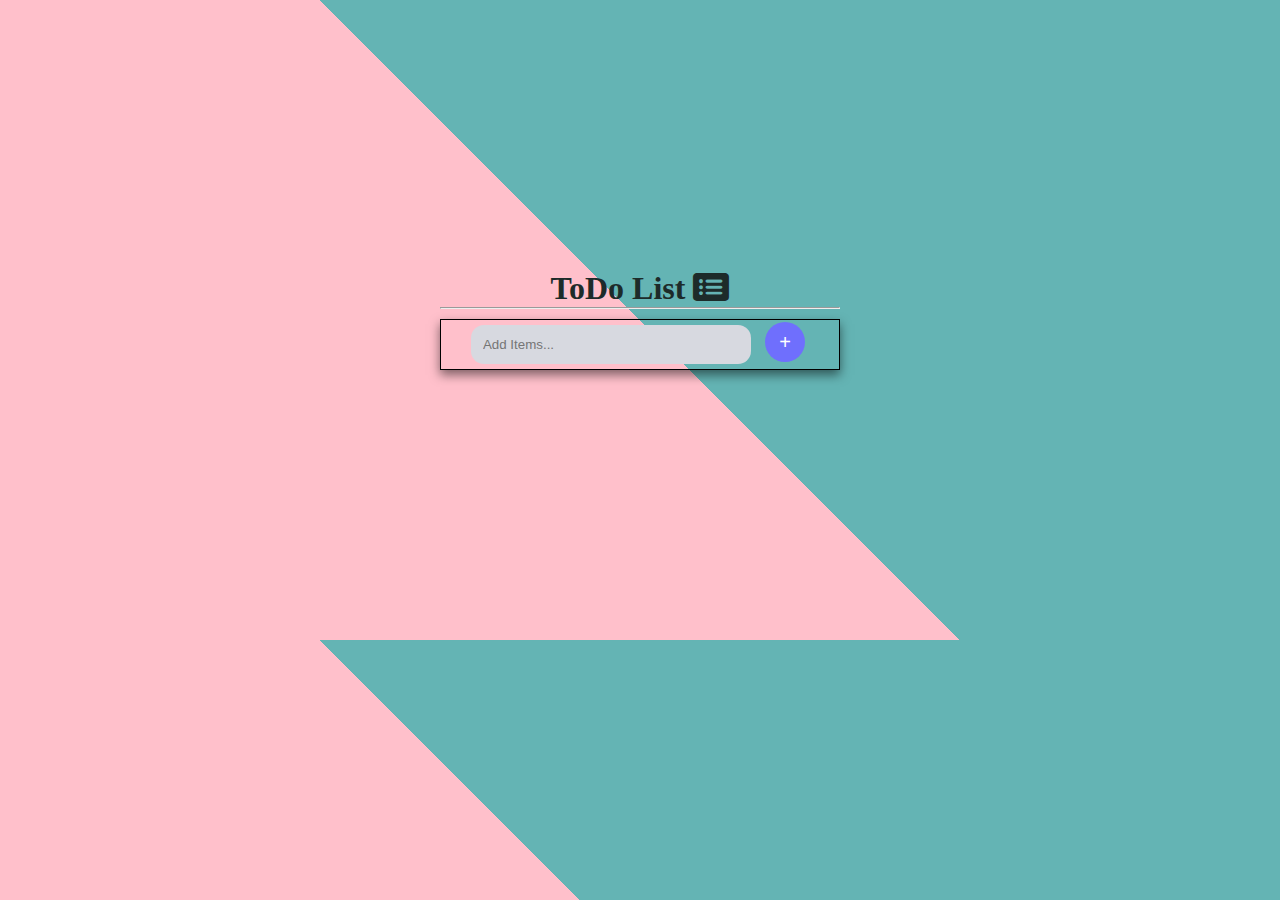
<file: todo-jQuery/index.html>
<!DOCTYPE html>
<html lang="en">
<head>
    <meta charset="UTF-8">
    <meta name="viewport" content="width=device-width, initial-scale=1.0">
    <title>ToDoList</title>
    <link rel="stylesheet" href="./style.css">
    <link rel="stylesheet" href="https://cdnjs.cloudflare.com/ajax/libs/font-awesome/6.5.2/css/all.min.css">
</head>
<body>
<div class="container">
    <h1>ToDo List <i class="fa fa-list-alt" aria-hidden="true"></i></h1>
    <hr>
    <div class="input-container">
        <input type="text" id="input" placeholder="Add items...">
        <button>+</button>
        <ul></ul>
    </div>
</div>
<!-- jquery library -->
<script src="https://cdnjs.cloudflare.com/ajax/libs/jquery/3.7.1/jquery.min.js" integrity="sha512-v2CJ7UaYy4JwqLDIrZUI/4hqeoQieOmAZNXBeQyjo21dadnwR+8ZaIJVT8EE2iyI61OV8e6M8PP2/4hpQINQ/g==" crossorigin="anonymous" referrerpolicy="no-referrer"></script>

<script>
    $(document).ready(function(){
        $('button').click(function(){
            var input = $('#input').val();
            if (input !== '') { // Check if input is not empty
                $('ul').append('<li>' +  input + '<i class="fa fa-trash" aria-hidden="true"></i>' +'</li>');
                $('#input').val('');
            }
        });

        $('ul').on('click','.fa-trash',function(){
            $(this).parent('li').fadeOut(200, function() {
                $(this).remove(); // Remove the list item after fading out
            });
        });
    });
</script>
</body>
</html>
</file>
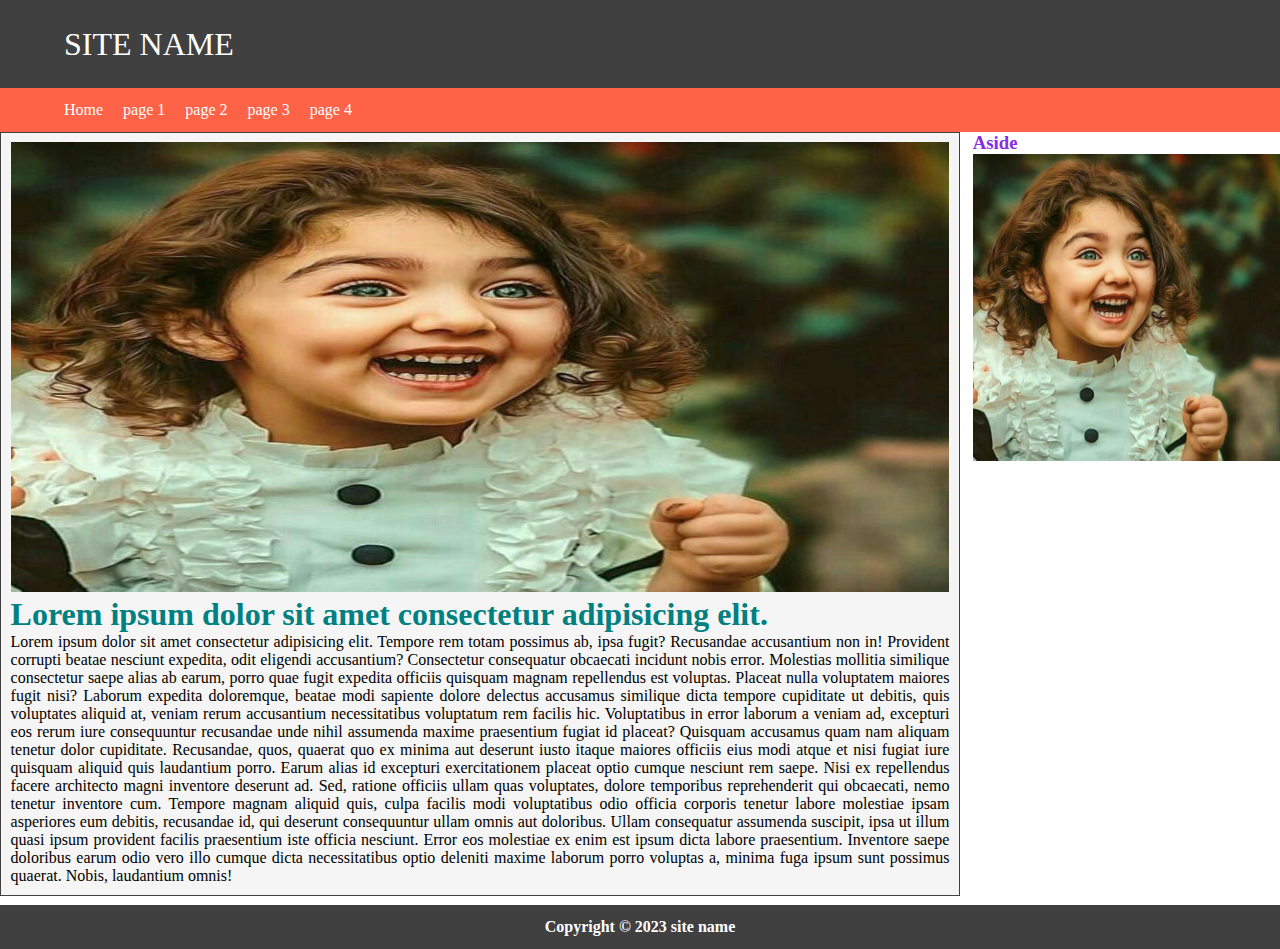
<file: cms2/demo.html>
<!DOCTYPE html>
<html lang="en">
<head>
    <meta charset="UTF-8">
    <meta name="viewport" content="width=device-width, initial-scale=1.0">
    <title>Site Name</title>
    <link rel="stylesheet" href="style.css">
</head>

<body>
    <!-- header -->
    <div class="head">
        <a href="index.html">Site Name</a>
    </div>
    <!-- header -->
    <!-- nav -->
    <div class="nav">
        <ul>
            <li><a href="index.html">Home</a></li>
            <li><a href="page1.html">page 1</a></li>
            <li><a href="page2.html">page 2</a></li>
            <li><a href="page3.html">page 3</a></li>
            <li><a href="page4.html">page 4</a></li>
        </ul>
    </div>
    <!-- nav -->
    <!-- mid -->
    <div class="mid">
        <div class="left">
            <div class="post">
                <img src="girls.jpg" alt="post1">
                <h1>Lorem ipsum dolor sit amet consectetur adipisicing elit.</h1>
                <p>Lorem ipsum dolor sit amet consectetur adipisicing elit. Tempore rem totam possimus ab, ipsa fugit?
                    Recusandae accusantium non in! Provident corrupti beatae nesciunt expedita, odit eligendi
                    accusantium? Consectetur consequatur obcaecati incidunt nobis error. Molestias mollitia similique
                    consectetur saepe alias ab earum, porro quae fugit expedita officiis quisquam magnam repellendus est
                    voluptas. Placeat nulla voluptatem maiores fugit nisi? Laborum expedita doloremque, beatae modi
                    sapiente dolore delectus accusamus similique dicta tempore cupiditate ut debitis, quis voluptates
                    aliquid at, veniam rerum accusantium necessitatibus voluptatum rem facilis hic. Voluptatibus in
                    error laborum a veniam ad, excepturi eos rerum iure consequuntur recusandae unde nihil assumenda
                    maxime praesentium fugiat id placeat? Quisquam accusamus quam nam aliquam tenetur dolor cupiditate.
                    Recusandae, quos, quaerat quo ex minima aut deserunt iusto itaque maiores officiis eius modi atque
                    et nisi fugiat iure quisquam aliquid quis laudantium porro. Earum alias id excepturi exercitationem
                    placeat optio cumque nesciunt rem saepe. Nisi ex repellendus facere architecto magni inventore
                    deserunt ad. Sed, ratione officiis ullam quas voluptates, dolore temporibus reprehenderit qui
                    obcaecati, nemo tenetur inventore cum. Tempore magnam aliquid quis, culpa facilis modi voluptatibus
                    odio officia corporis tenetur labore molestiae ipsam asperiores eum debitis, recusandae id, qui
                    deserunt consequuntur ullam omnis aut doloribus. Ullam consequatur assumenda suscipit, ipsa ut illum
                    quasi ipsum provident facilis praesentium iste officia nesciunt. Error eos molestiae ex enim est
                    ipsum dicta labore praesentium. Inventore saepe doloribus earum odio vero illo cumque dicta
                    necessitatibus optio deleniti maxime laborum porro voluptas a, minima fuga ipsum sunt possimus
                    quaerat. Nobis, laudantium omnis!</p>
            </div>
        </div>
        <div class="right">
            <h3>Aside</h3>
            <img src="girls.jpg" alt="aside1">
        </div>
    </div>
    <!-- mid -->
    <div class="footer">
        <h4>Copyright &copy; 2023 site name</h4>
    </div>
</body>

</html>
</file>
<file: todo-jQuery/style.css>
*{
    margin: 0;
    padding: 0;
    box-sizing: border-box;
    text-transform: capitalize;
    }
    body{
        background: linear-gradient(45deg,pink 50%,rgb(100, 180, 180)50%);
    }
    
        .container{
            width: 400px;
            max-height: 360px;
            margin: 30vh auto;
        }
        .input-container{
            width: 400px;
            max-height: 350px;
            border: 1px solid black;
            box-shadow: 0 5px 10px rgba(0, 0, 0, 0.5);
        }
        h1{
            text-align: center;
            color: rgb(29, 43, 42);
            font-weight: 600;
            
        }
        hr{
            margin-bottom: 10px;
        }
        input{
            width: 280px;
            padding: 3% 3%;
            border-radius: 13px;
            border: none;
            outline: none;
            background: #d7d9e0;
           margin: 5px 10px 5px 30px;
        }
        button{
            height: 40px;
            width: 40px;
            border: none;
            border-radius: 50%;
            outline: none;
            background-color: rgb(111, 111, 253);
            color: white;
            font-size: 20px;
            text-align: center;
            margin-right: 5px;
            cursor: pointer;
        }
        .input-container  ul li{
            background: #eee;
            color: #333;
            
            height: 40px;
            border-radius: 50px;
            margin: 10px 20px;
            padding: 13px;
        }
        .input-container li{
            list-style: none;
        }
        .input-container   .fa-trash{
            position: absolute;
            cursor: pointer;
            right: 39%;
        }
</file>
<file: cms2/style.css>
* {
    margin: 0;
    padding: 0;
    box-sizing: border-box;
}

.head {
    padding: 2% 5%;
    background-color: #404040;
}

.head a {
    text-decoration: none;
    text-transform: uppercase;
    color: white;
    font-size: 2rem;
}

.nav {
    padding: 1% 5%;
    background-color: tomato;
}

.nav ul {
    display: flex;
    gap: 20px;

}

.nav ul li {
    list-style: none;
}

.nav ul li a {
    text-decoration: none;
    color: white;
}

.mid {
    display: flex;
    justify-content: space-between;
}

.left {
    width: 75%;
    min-height: 550px;
}

.post {
    background-color: whitesmoke;
    padding: 1%;
    border: 1px solid #404040;
    margin-bottom: 1vh;
}

.post img {
    width: 100%;
    height: 450px;
}

.post h1 {
    color: teal;
}

.post p {
    text-align: justify;
}

.right {
    width: 24%;
    min-height: 550px;

}

.right h3 {
    color: blueviolet;
}

.right img {
    width: 100%;
}

.footer {
    padding: 1% 5%;
    background-color: #404040;
}

.footer h4 {
    color: white;
    text-align: center;
}
</file>
